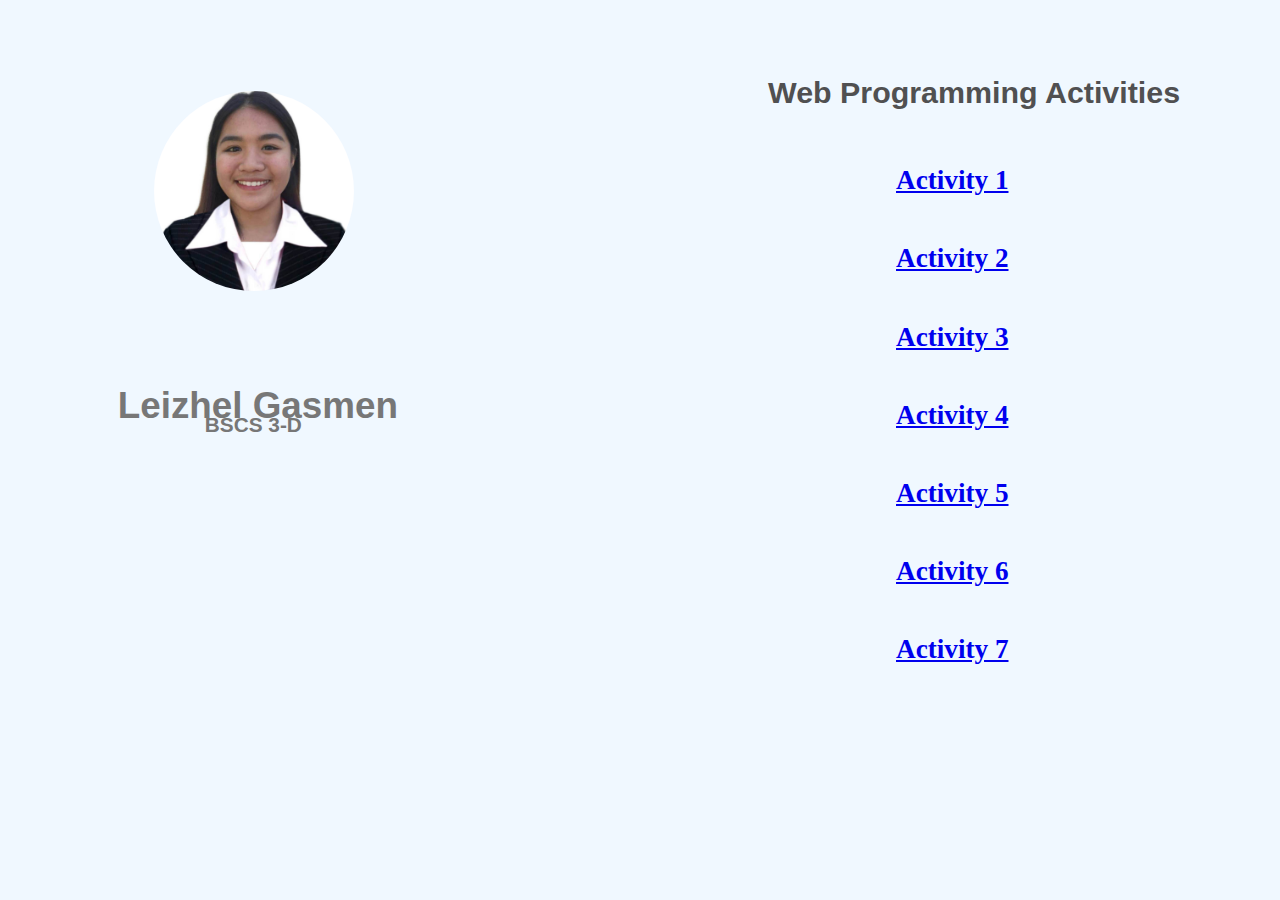
<file: index.html>
<!DOCTYPE html>
<html lang="en">
<head>
    <meta charset="UTF-8">
    <meta http-equiv="X-UA-Compatible" content="IE=edge">
    <meta name="viewport" content="width=device-width, initial-scale=1.0">
    <title>Leizhel</title>
    <link rel="stylesheet" href="https://leizhelgasmen.github.io/Web_Programming/index.css"/>
</head>
<body>
<div class="header">
    <h1>Leizhel Gasmen</h1>
    <img src="dp.jpg" id="img"/>
    <h4>BSCS 3-D</h4>
</div>
<div class="container">
    <div class="acts">
        <h3>Web Programming Activities</h3>
        <hr />
    <a href="Activities/Activity 1.html">
        <h2>Activity 1</h2></a>
        <hr />
        <a href="Activities/Activity 2.html">
        <h2>Activity 2</h2></a>
        <hr />
        <a href="Activities/Activity 3.html">
        <h2>Activity 3</h2></a>
        <hr />
        <a href="Activities/Activity 4.html">
        <h2>Activity 4</h2></a>
        <hr />
        <a href="Activities/Activity 5.html">
        <h2>Activity 5</h2></a>
        <hr />
        <a href="Activities/Activity 6.html">
        <h2>Activity 6</h2></a>
        <hr />
        <a href="Activities/Activity 7.html">
            <h2>Activity 7</h2></a>
            <hr />
        </div>
    </div>
</div>




</body>
</html>
</file>
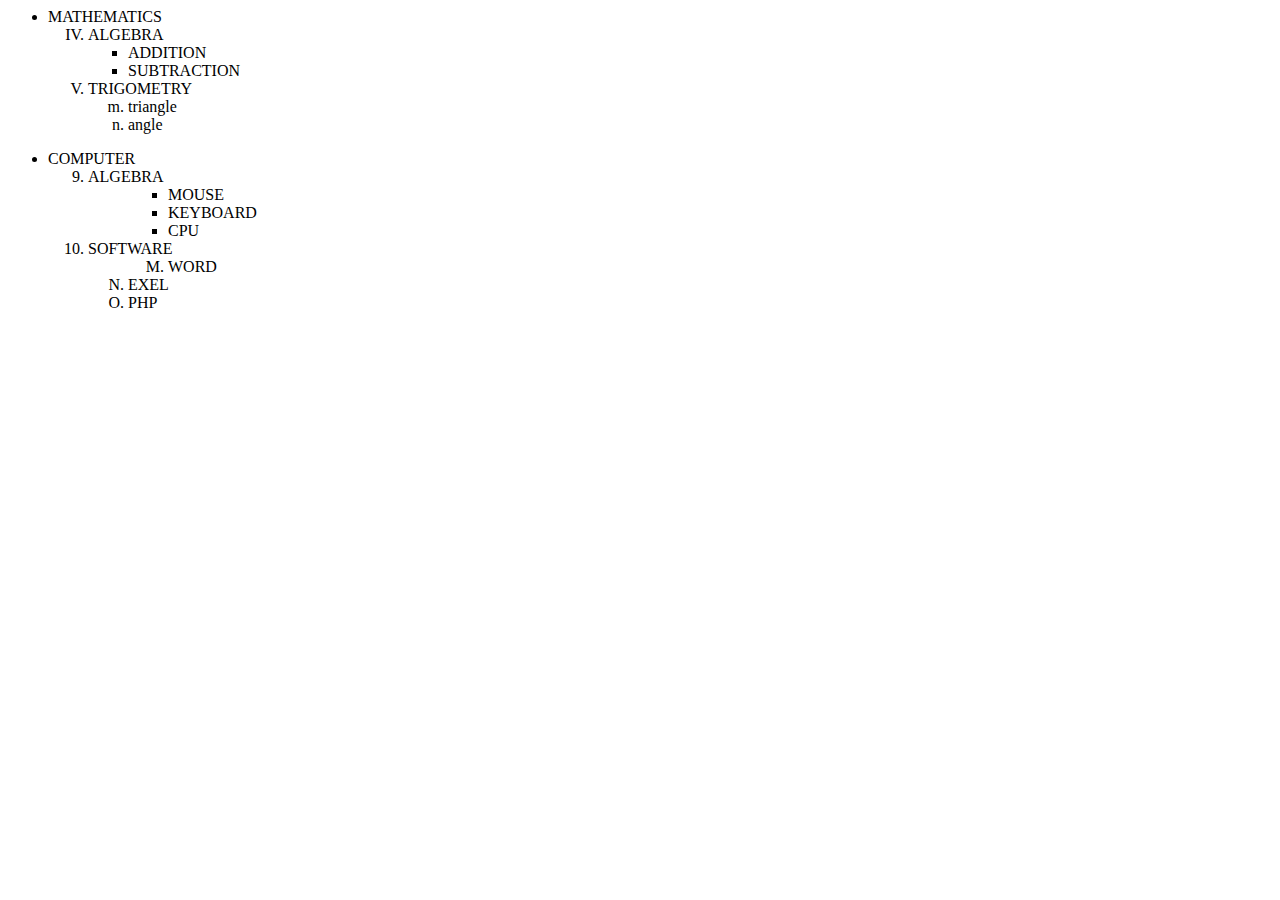
<file: Activities/Activity 1.html>
<html>
	<body>
		<title>ACTIVITY</title>
			<ul>
				<li>MATHEMATICS</li>
					<ol type="I" start="4">
						<li>ALGEBRA</li>
							<ul>
								<li>ADDITION</li>
								<li>SUBTRACTION</li>
							</ul>
						<li>TRIGOMETRY</li>
							<ol type="a" start="13">
								<li>triangle</li>
								<li>angle</li>
							</ol>
					</ol>
			</ul>
			<ul>
				<li>COMPUTER</li>
					<ol start="9">
						<li>ALGEBRA</li>
						<ul>
							<ul>
								<li>MOUSE</li>
								<li>KEYBOARD</li>
								<li>CPU</li>
							</ul>
						</ul>
						<li>SOFTWARE</li>
							<ul>
								<ol type="A" start="13">
								<li>WORD</li>
								</ol>
							</ul>
							<ol type="A" start="14">
								<li>EXEL</li>
								<li>PHP</li>
							</ol>
						</il>
					</ol>
			
			</ul>
	</body>
</html>
</file>
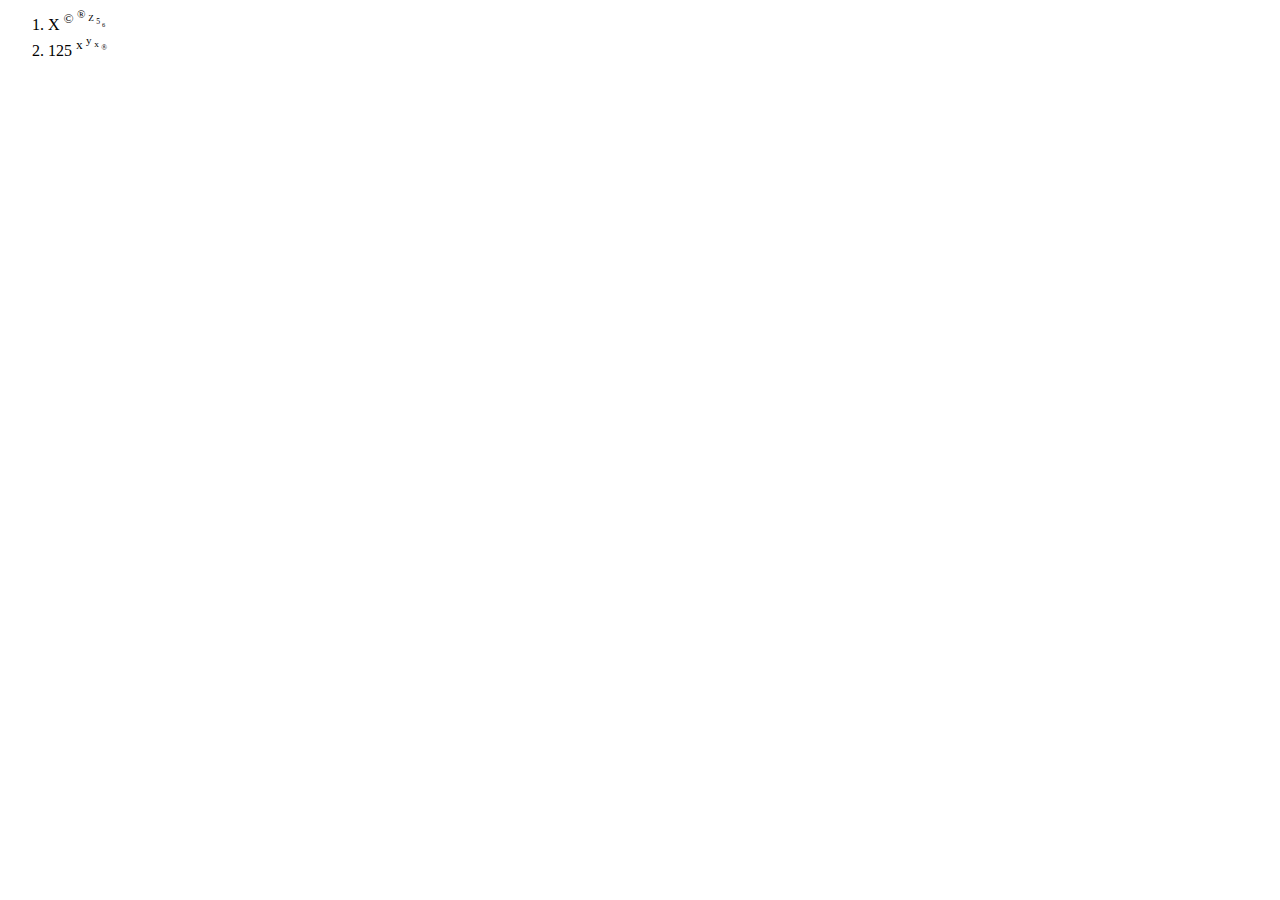
<file: Activities/Activity 2.html>
<html>
    <head>
      <title>ACTIVITY 2 SUB AND SUP</title>
    </head>
    <body>
        <ol>
         <li>X
           <sup>
             &copy;
               <sup>
                 &reg;
                  <sub>
                    Z
                     <sub>
                       5
                       <sub>
                         6
                       </sub>
                      </sub>
                  </sub>

        <li>125
          <sup>
             x
             <sup>
                  y
                   <sub>
                      x
                       <sub>
                         &reg;
                       </sub>
                   </sub>
             </sup>
          </sup>

        </li>
    </body>

</html>
</file>
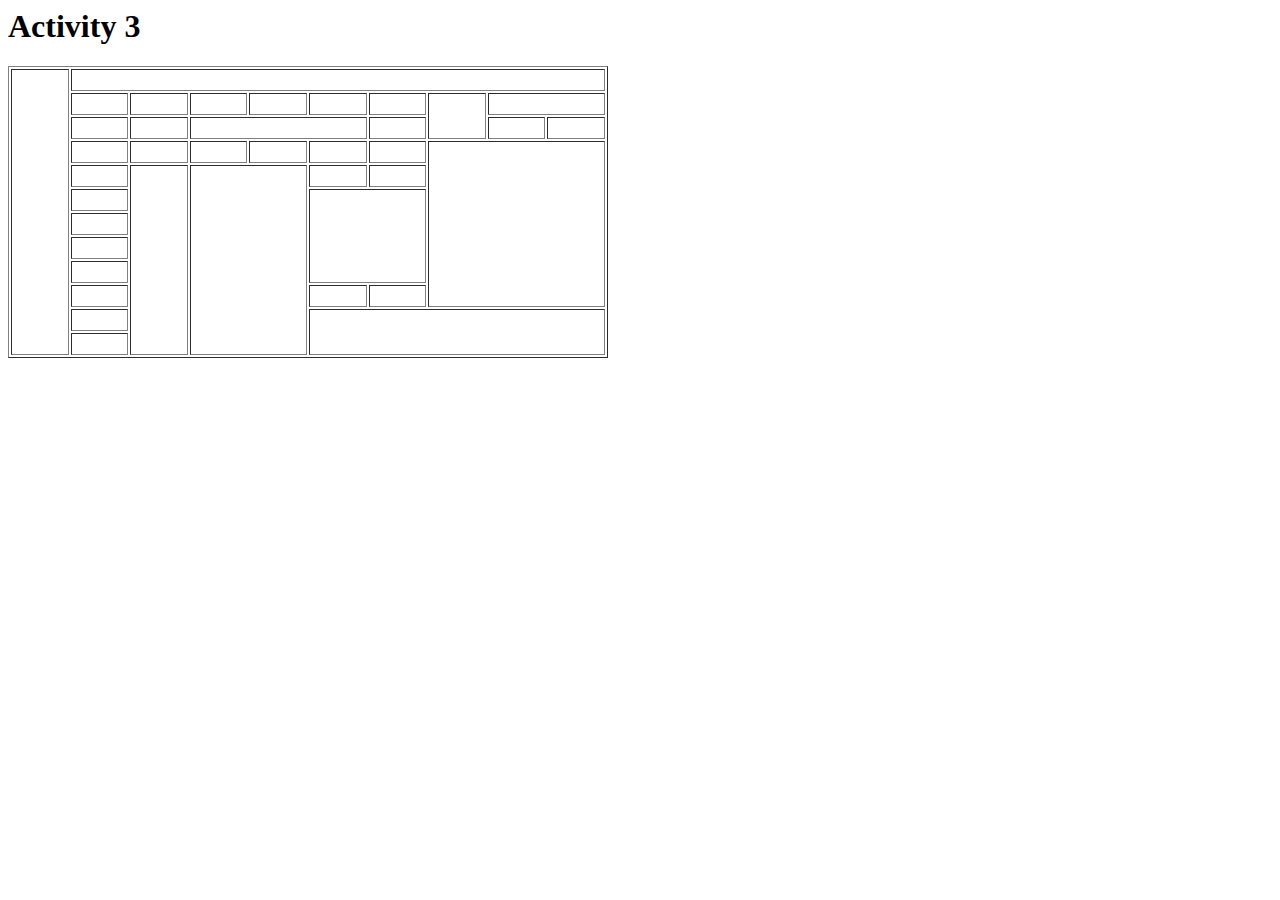
<file: Activities/Activity 3.html>
<html>
 <head>

        <title>Activity 3</title>

           <h1>Activity 3</h1>

 </head>

 <body>

<table  width=600 height=150 border =1>
    <!-- ROW 1-->
    <tr>
        <td rowspan=12>&nbsp;</td>
        <td colspan=9>&nbsp;</td>

    </tr>


     <!-- ROW 2-->
    <tr>
        <td>&nbsp;</td>
        <td>&nbsp;</td>
        <td>&nbsp;</td>
        <td>&nbsp;</td>
        <td>&nbsp;</td>
        <td>&nbsp;</td>

        <td rowspan = 2 >&nbsp;</td>
        <td colspan = 2>&nbsp;</td>
    </tr>


     <!-- ROW 3-->
    <tr>
        <td>&nbsp;</td>
        <td>&nbsp;</td>
        <td colspan =3 >&nbsp;</td>
        <td>&nbsp;</td>
        <td>&nbsp;</td>
        <td>&nbsp;</td>

    </tr>



     <!-- ROW 4-->
    <tr>
        <td>&nbsp;</td>
        <td>&nbsp;</td>
        <td>&nbsp;</td>
        <td>&nbsp;</td>
        <td>&nbsp;</td>
        <td>&nbsp;</td>
        <td  rowspan =7 colspan=3 >&nbsp;</td>


    </tr>


     <!-- ROW 5-->
    <tr>
        <td>&nbsp;</td>
        <td rowspan =8 >&nbsp;</td>
        <td rowspan =8 colspan = 2>&nbsp;</td>
        <td>&nbsp;</td>
        <td>&nbsp;</td>

    </tr>


     <!-- ROW 6-->
    <tr>
        <td>&nbsp;</td>
        <td rowspan =4 colspan = 2>&nbsp;</td>


    </tr>


     <!-- ROW 7-->
    <tr>
         <td>&nbsp;</td>
    </tr>


     <!-- ROW 8-->
    <tr>
        <td>&nbsp;</td>

    </tr>



     <!-- ROW 9-->
    <tr>
        <td>&nbsp;</td>
    </tr>


     <!-- ROW 10-->
    <tr>
        <td>&nbsp;</td>
        <td>&nbsp;</td>
        <td>&nbsp;</td>
    </tr>


     <!-- ROW 11-->
    <tr>
        <td>&nbsp;</td>
        <td rowspan=2 colspan =5>&nbsp;</td>
    </tr>


     <!-- ROW 12-->
    <tr>
        <td>&nbsp;</td>

    </tr>


    </body>

</table>
</html>
</file>
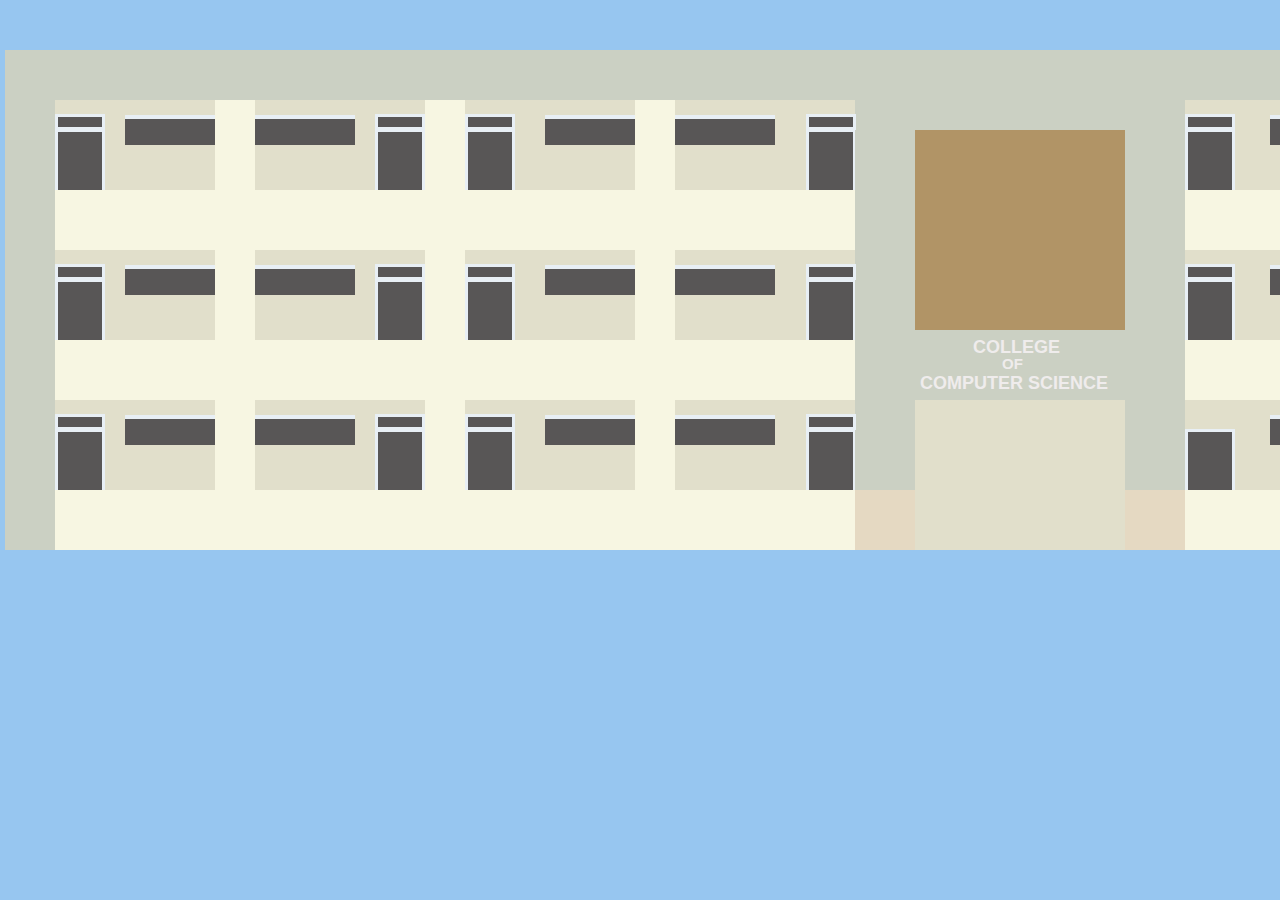
<file: Activities/Activity 6.html>
<!DOCTYPE html>
<html lang="en">
<head>
    <meta charset="UTF-8">
    <meta http-equiv="X-UA-Compatible" content="IE=edge">
    <meta name="viewport" content="width=device-width, initial-scale=1.0">
    <title>Document</title>
    <style type="text/css">
body{
    background-color:rgb(151, 198, 240)
}
#building{
    background-color: rgb(225, 223, 203);
    padding: 250px 840px;
    position: absolute;
    top: 50px;
    left: 5px;
    z-index: 0;
}
#post1{
    background-color: rgb(203, 208, 195);
    position: absolute;
    padding: 250px 25px;
    z-index: 1;
    top: 0px;
    left: 0px;
}
#f1{
    background-color: rgb(229, 217, 194)    ;
    position: absolute;
    padding: 30px 30px;
    z-index: 1;
    bottom: 0px;
    left: 0px;
}
#post2{
    background-color: rgb(203, 208, 195);
    position: absolute;
    padding: 250px 30px;
    z-index: 1;
    top: 0px;
    left: 850px;
}
#f2{
    background-color: rgb(229, 217, 194);
    position: absolute;
    padding: 30px 30px;
    z-index: 1;
    bottom: 0px;
    left: 0px;
}
#post4{
    background-color: rgb(203, 208, 195);
    position: absolute;
    padding: 250px 30px;
    z-index: 1;
    top: 0px;
    right: 500px;
}
#post5{
    background-color: rgb(203, 208, 195);
    position: absolute;
    padding: 25px 840px;
    z-index: 2;
    top: 0px;
    left: 0px;
}
#wallpaper{
    background-color: rgb(154, 131, 93);
    position: absolute;
    padding: 245px 50px;
    right: 0px;
    top: 10px;
    z-index: 1;
}
#wh{
    background-color: rgb(143, 115, 74);
    position: absolute;
    padding: 7px 50px;
    top: 40px;
    right: 0px;
}
#ws{
    background-color: rgb(143, 115, 74);
    padding: 245px 7px;
    position: absolute;
    left: 0px;
    top: 0px;
}
#mirror{
    background-color: rgba(129, 73, 1, 0.502);
    padding: 120px 120px;
    position: absolute;
    top: 60px;
    left: 900px;
}
#ccs{
    background-color: rgb(203, 208, 195);
    position: absolute;
    padding: 30px 120px;
    top: 20px;
    left: 900px;
}
#ccs2{
    background-color: rgb(203, 208, 195);
    position: absolute;
    padding: 35px 120px;
    top: 280px;
    left: 900px;
}
#floor1a{
    background-color: rgb(247, 246, 226);
    padding: 30px 450px;
    position: absolute;
    bottom: 0px;
    left: 0px;
}
#floor1b{
    background-color: rgb(247, 246, 226);
    padding: 30px 230px;
    position: absolute;
    right: 70px;
    bottom: 0px;
    z-index: 0;
}


#floor2a{
    background-color: rgb(247, 246, 226);
    padding: 30px 450px;
    position: absolute;
    left: 0px;
    top: 290px;
}
#floor2b{
    background-color: rgb(247, 246, 226);
    padding: 30px 220px;
    position: absolute;
    right: 70px;
    top: 290px;
    z-index: 0;
}
#floor3a{

    background-color: rgb(247, 246, 226);
    padding: 30px 450px;
    position: absolute;
    left: 0px;
    top: 140px;
    
}
#floor3b{
    background-color: rgb(247, 246, 226);
    padding: 30px 220px;
    position: absolute;
    right: 70px;
    top: 140px;
    z-index: 0;
}
h1{
font-size: 18px;
position: absolute;
top: -5px;
left: 68px;
font-family: sans-serif;
color:rgb(239, 236, 236); 
}
h2{
    font-size: 15px;
    position: absolute;
    top: 13px;
    left: 97px;
    font-family: sans-serif;
    color:rgb(239, 236, 236); 
    }
h3{
    font-size: 18px;
    position: absolute;
    top: 25px;
    left: 15px;
    font-family: sans-serif;
    color:rgb(239, 236, 236); 
     }
#bpostr{
    background-color: rgb(247, 246, 226);
    position: absolute;
    padding: 250px 20px;
    z-index: 1;
    top: 0px;
    right: 270px;
    } 
    #bpostl1{
    background-color: rgb(247, 246, 226);
    position: absolute;
    padding: 250px 20px;
    z-index: 1;
    left: 210px;
    top: 0px;
    }
    #bpostl2{
        background-color: rgb(247, 246, 226);
        position: absolute;
        padding: 250px 20px;
        z-index: 1;
        left: 420px;
        top: 0px;
        }
        #bpostl3{
            background-color: rgb(247, 246, 226);
            position: absolute;
            padding: 250px 20px;
            z-index: 1;
            left: 630px;
            top: 0px;
            }
#doora{
   position: absolute;
   border-color: rgb(232, 239, 245);
   border-width: 3px;
   border-style: solid;
   background-color: rgb(88, 86, 86);
   bottom: 45px;
   left:50px;
   z-index: -1;
   padding: 35px 22px;  
}
#dooraw{
    position: absolute;
    border-color: rgb(232, 239, 245);
    border-width: 3px;
    border-style: solid;
    background-color: rgb(88, 86, 86);
    bottom: 120px;
    left:50px;
    z-index: 2;
    padding: 5px 22px;  
}


#doorc{
    position: absolute;
    border-color: rgb(232, 239, 245);
    border-width: 3px;
    border-style: solid;
    background-color: rgb(88, 86, 86);
    bottom: 345px;
    left:50px;
    z-index: -1;
    padding: 35px 22px;  
 }
 #doorcw{
     position: absolute;
     border-color: rgb(232, 239, 245);
     border-width: 3px;
     border-style: solid;
     background-color: rgb(88, 86, 86);
     bottom: 420px;
     left:50px;
     z-index: 2;
     padding: 5px 22px;  
 }
 #doorb{
    position: absolute;
    border-color: rgb(232, 239, 245);
    border-width: 3px;
    border-style: solid;
    background-color: rgb(88, 86, 86);
    bottom: 195px;
    left: 50px;
    z-index: -1;
    padding: 35px 22px;  
 }
 #doorbw{
     position: absolute;
     border-color: rgb(232, 239, 245);
     border-width: 3px;
     border-style: solid;
     background-color: rgb(88, 86, 86);
     bottom: 270px;
     left:50px;
     z-index: 2;
     padding: 5px 22px;  
 }
 #doord{
    position: absolute;
    border-color: rgb(232, 239, 245);
    border-width: 3px;
    border-style: solid;
    background-color: rgb(88, 86, 86);
    bottom: 195px;
    left: 370px;
    z-index: -1;
    padding: 35px 22px;  
 }
 #doordw{
     position: absolute;
     border-color: rgb(232, 239, 245);
     border-width: 3px;
     border-style: solid;
     background-color: rgb(88, 86, 86);
     bottom: 270px;
     left: 370px;
     z-index: 2;
     padding: 5px 22px;  
 }
#doore{
    position: absolute;
    border-color: rgb(232, 239, 245);
    border-width: 3px;
    border-style: solid;
    background-color: rgb(88, 86, 86);
    bottom: 345px;
    left: 370px;
    z-index: -1;
    padding: 35px 22px;  
 }
 #doorew{
     position: absolute;
     border-color: rgb(232, 239, 245);
     border-width: 3px;
     border-style: solid;
     background-color: rgb(88, 86, 86);
     bottom: 420px;
     left: 370px;
     z-index: 2;
     padding: 5px 22px;  
 }
 #doorf{
    position: absolute;
    border-color: rgb(232, 239, 245);
    border-width: 3px;
    border-style: solid;
    background-color: rgb(88, 86, 86);
    bottom: 45px;
    left: 370px;
    z-index: -1;
    padding: 35px 22px;  
 }
 #doorfw{
     position: absolute;
     border-color: rgb(232, 239, 245);
     border-width: 3px;
     border-style: solid;
     background-color: rgb(88, 86, 86);
     bottom: 120px;
     left: 370px;
     z-index: 2;
     padding: 5px 22px;  
 }
 #doorg{
    position: absolute;
    border-color: rgb(232, 239, 245);
    border-width: 3px;
    border-style: solid;
    background-color: rgb(88, 86, 86);
    bottom: 45px;
    left: 460px;
    z-index: -1;
    padding: 35px 22px;  
 }
 #doorgw{
     position: absolute;
     border-color: rgb(232, 239, 245);
     border-width: 3px;
     border-style: solid;
     background-color: rgb(88, 86, 86);
     bottom: 120px;
     left: 460px;
     z-index: 2;
     padding: 5px 22px;  
 }

 #doorh{
    position: absolute;
    border-color: rgb(232, 239, 245);
    border-width: 3px;
    border-style: solid;
    background-color: rgb(88, 86, 86);
    bottom: 345px;
    left: 460px;
    z-index: -1;
    padding: 35px 22px;  
 }
 #doorhw{
     position: absolute;
     border-color: rgb(232, 239, 245);
     border-width: 3px;
     border-style: solid;
     background-color: rgb(88, 86, 86);
     bottom: 420px;
     left: 460px;
     z-index: 2;
     padding: 5px 22px;  
 }
 #doori{
    position: absolute;
    border-color: rgb(232, 239, 245);
    border-width: 3px;
    border-style: solid;
    background-color: rgb(88, 86, 86);
    bottom: 195px;
    left: 460px;
    z-index: -1;
    padding: 35px 22px;  
 }
 #dooriw{
     position: absolute;
     border-color: rgb(232, 239, 245);
     border-width: 3px;
     border-style: solid;
     background-color: rgb(88, 86, 86);
     bottom: 270px;
     left: 460px;
     z-index: 2;
     padding: 5px 22px;  
 }
 #doorj{
    position: absolute;
    border-color: rgb(232, 239, 245);
    border-width: 3px;
    border-style: solid;
    background-color: rgb(88, 86, 86);
    bottom: 195px;
    left: 801px;
    z-index: -1;
    padding: 35px 22px;  
 }
 #doorjw{
     position: absolute;
     border-color: rgb(232, 239, 245);
     border-width: 3px;
     border-style: solid;
     background-color: rgb(88, 86, 86);
     bottom: 270px;
     left: 801px;
     z-index: 2;
     padding: 5px 22px;  
 }
 #doork{
    position: absolute;
    border-color: rgb(232, 239, 245);
    border-width: 3px;
    border-style: solid;
    background-color: rgb(88, 86, 86);
    bottom: 345px;
    left: 801px;
    z-index: -1;
    padding: 35px 22px;  
 }
 #doorkw{
     position: absolute;
     border-color: rgb(232, 239, 245);
     border-width: 3px;
     border-style: solid;
     background-color: rgb(88, 86, 86);
     bottom: 420px;
     left: 801px;
     z-index: 2;
     padding: 5px 22px;  
 }

 #doorl{
    position: absolute;
    border-color: rgb(232, 239, 245);
    border-width: 3px;
    border-style: solid;
    background-color: rgb(88, 86, 86);
    bottom: 45px;
    left: 801px;
    z-index: -1;
    padding: 35px 22px;  
 }
 #doorlw{
     position: absolute;
     border-color: rgb(232, 239, 245);
     border-width: 3px;
     border-style: solid;
     background-color: rgb(88, 86, 86);
     bottom: 120px;
     left: 801px;
     z-index: 2;
     padding: 5px 22px;  
 }
 #doorm{
    position: absolute;
    border-color: rgb(232, 239, 245);
    border-width: 3px;
    border-style: solid;
    background-color: rgb(88, 86, 86);
    bottom: 195px;
    left: 1530px;
    z-index: -1;
    padding: 35px 22px;  
 }
 #doormw{
     position: absolute;
     border-color: rgb(232, 239, 245);
     border-width: 3px;
     border-style: solid;
     background-color: rgb(88, 86, 86);
     bottom: 270px;
     left: 1530px;
     z-index: 2;
     padding: 5px 22px;  
 }
 #doorn{
    position: absolute;
    border-color: rgb(232, 239, 245);
    border-width: 3px;
    border-style: solid;
    background-color: rgb(88, 86, 86);
    bottom: 345px;
    left: 1530px;
    z-index: -1;
    padding: 35px 22px;  
 }
#doornw{
     position: absolute;
     border-color: rgb(232, 239, 245);
     border-width: 3px;
     border-style: solid;
     background-color: rgb(88, 86, 86);
     bottom: 420px;
     left: 1530px;
     z-index: 2;
     padding: 5px 22px;  
 }
 #dooro{
    position: absolute;
    border-color: rgb(232, 239, 245);
    border-width: 3px;
    border-style: solid;
    background-color: rgb(88, 86, 86);
    bottom: 45px;
    left: 1530px;
    z-index: -1;
    padding: 35px 22px;  
 }
 #doorow{
     position: absolute;
     border-color: rgb(232, 239, 245);
     border-width: 3px;
     border-style: solid;
     background-color: rgb(88, 86, 86);
     bottom: 120px;
     left: 1530px;
     z-index: 2;
     padding: 5px 22px;  
 }

 #doorp{
    position: absolute;
    border-color: rgb(232, 239, 245);
    border-width: 3px;
    border-style: solid;
    background-color: rgb(88, 86, 86);
    bottom: 195px;
    left: 1180px;
    z-index: -1;
    padding: 35px 22px;  
 }
 #doorpw{
     position: absolute;
     border-color: rgb(232, 239, 245);
     border-width: 3px;
     border-style: solid;
     background-color: rgb(88, 86, 86);
     bottom: 270px;
     left: 1180px;  
     z-index: 2;
     padding: 5px 22px;  
 }
 #doorq{
    position: absolute;
    border-color: rgb(232, 239, 245);
    border-width: 3px;
    border-style: solid;
    background-color: rgb(88, 86, 86);
    bottom: 345px;
    left: 1180px;  
    z-index: -1;
    padding: 35px 22px;  
 }
 #doorqw{
     position: absolute;
     border-color: rgb(232, 239, 245);
     border-width: 3px;
     border-style: solid;
     background-color: rgb(88, 86, 86);
     bottom: 420px;
     left: 1180px;  
     z-index: 2;
     padding: 5px 22px;  
 }
 #doorr{
    position: absolute;
    border-color: rgb(232, 239, 245);
    border-width: 3px;
    border-style: solid;
    background-color: rgb(88, 86, 86);
    bottom: 45px;
    left: 1180px;  
    z-index: -1;
    padding: 35px 22px;  
 }
 #doorrw{
     position: absolute;
     border-color: rgb(232, 239, 245);
     border-width: 3px;
     border-style: solid;
     background-color: rgb(88, 86, 86);
     bottom: 120px;
     left: 1180px;  
     z-index: 2;
     padding: 5px 22px;  
 }
 #w1a{
    background-color: rgb(88, 86, 86);
    padding: 15px 115px;
    bottom: 105px;
    z-index: 0;
    left: 120px;
    position: absolute;
 }
 #wh1{
    padding: 2px 115px;
    top: 0px;
    z-index: 0;
    left:0px;
    position: absolute;
    background-color: rgb(232, 239, 245);
 }
 #w2a{
    background-color: rgb(88, 86, 86);
    padding: 15px 115px;
    bottom: 105px;
    z-index: 0;
    left: 540px;
    position: absolute;
 }
 #wh2{
    padding: 2px 115px;
    top: 0px;
    z-index: 0;
    left:0px;
    position: absolute;
    background-color: rgb(232, 239, 245);
 }
 #w1b{
    background-color: rgb(88, 86, 86);
    padding: 15px 115px;
    bottom: 255px;
    z-index: 0;
    left: 120px;
    position: absolute;
 }
 #wh1b{
    padding: 2px 115px;
    top: 0px;
    z-index: 0;
    left:0px;
    position: absolute;
    background-color: rgb(232, 239, 245);
 }
 #w2b{
    background-color: rgb(88, 86, 86);
    padding: 15px 115px;
    bottom: 255px;
    z-index: 0;
    left: 540px;
    position: absolute;
 }
 #wh2b{
    padding: 2px 115px;
    top: 0px;
    z-index: 0;
    left:0px;
    position: absolute;
    background-color: rgb(232, 239, 245);
 }

 #w3c{
    background-color: rgb(88, 86, 86);
    padding: 15px 115px;
    bottom: 405px;
    z-index: 0;
    left: 120px;
    position: absolute;
 }
 #wh3c{
    padding: 2px 115px;
    top: 0px;
    z-index: 0;
    left:0px;
    position: absolute;
    background-color: rgb(232, 239, 245);
 }
 #w3c2{
    background-color: rgb(88, 86, 86);
    padding: 15px 115px;
    bottom: 405px;
    z-index: 0;
    left: 540px;
    position: absolute;
 }
 #wh3c2{
    padding: 2px 115px;
    top: 0px;
    z-index: 0;
    left:0px;
    position: absolute;
    background-color: rgb(232, 239, 245);
 }
 #w1r{
    background-color: rgb(88, 86, 86);
    padding: 15px 115px;
    bottom: 405px;
    z-index: 0;
    left: 1265px;
    position: absolute;
 }
 #w1rt{
    padding: 2px 115px;
    top: 0px;
    z-index: 0;
    left:0px;
    position: absolute;
    background-color: rgb(232, 239, 245);
 }

 #w2r{
    background-color: rgb(88, 86, 86);
    padding: 15px 115px;
    bottom: 255px;
    z-index: 0;
    left: 1265px;
    position: absolute;
 }
 #w2rt{
    padding: 2px 115px;
    top: 0px;
    z-index: 0; 
    left:0px;
    position: absolute;
    background-color: rgb(232, 239, 245);
 }
 #w3r{
    background-color: rgb(88, 86, 86);
    padding: 15px 115px;
    bottom: 105px;
    z-index: 0;
    left: 1265px;
    position: absolute;
 }
 #w3rt{
    padding: 2px 115px;
    top: 0px;
    z-index: 0;
    left:0px;
    position: absolute;
    background-color: rgb(232, 239, 245);
 }
    </style>
</head>
<body>
<div id="building">
<div id="post1"></div>
<div id="post2"> <div id="f1"></div></div>
<div id="post4"><div id="f2"></div></div>
<div id="post5"></div>
<div id="wallpaper">
    <div id="wh"></div>
    <div id="ws"></div>
</div>
<div id="mirror"></div>
<div id="ccs"></div>
<div id="floor1a"></div>
<div id="floor1b"></div>
<div id="floor2a"></div>
<div id="floor2b"></div>
<div id="floor3a"></div>
<div id="floor3b"></div>
<div id="bpostr"></div>
<div id="bpostl1"></div>
<div id="bpostl2"></div>
<div id="bpostl3"></div>
<div id="doora"></div>
<div id="dooraw"></div>
<div id="doorc"></div>
<div id="doorcw"></div>
<div id="doorb"></div>
<div id="doorbw"></div>
<div id="doord"></div>
<div id="doordw"></div>
<div id="doore"></div>
<div id="doorew"></div>
<div id="doorf"></div>
<div id="doorfw"></div>
<div id="doorg"></div>
<div id="doorgw"></div>
<div id="doorh"></div>
<div id="doorhw"></div>
<div id="doori"></div>
<div id="dooriw"></div>
<div id="doorj"></div>
<div id="doorjw"></div>
<div id="doork"></div>
<div id="doorkw"></div>
<div id="doorl"></div>
<div id="doorlw"></div>
<div id="doorm"></div>
<div id="doormw"></div>
<div id="doorn"></div>
<div id="doornw"></div>
<div id="dooro"></div>
<div id="doorow"></div>
<div id="doorp"></div>
<div id="doorpw"></div>
<div id="doorq"></div>
<div id="doorqw"></div>
<div id="doorr"></div>
<div id="doorr  w"></div>
<div id="w1a">
    <div id="wh1"></div>
</div>
<div id="w2a">
    <div id="wh2"></div>
</div>
<div id="w1b">
    <div id="wh1b"></div>
</div>
<div id="w2b">
    <div id="wh2b"></div>
</div>
<div id="w3c">
    <div id="wh3c"></div>
</div>
<div id="w3c2">
    <div id="wh3c2"></div>
</div>
<div id="w1r">
    <div id="w1rt"></div>
</div>
<div id="w2r">
    <div id="w2rt"></div>
</div>
<div id="w3r">
    <div id="w3rt"></div>
</div>
<div id="ccs2">
    <h1>COLLEGE</h1>
    <h2>OF</h2>
    <h3>COMPUTER SCIENCE</h3>
</div>
</div>   
</body>
</html>
</file>
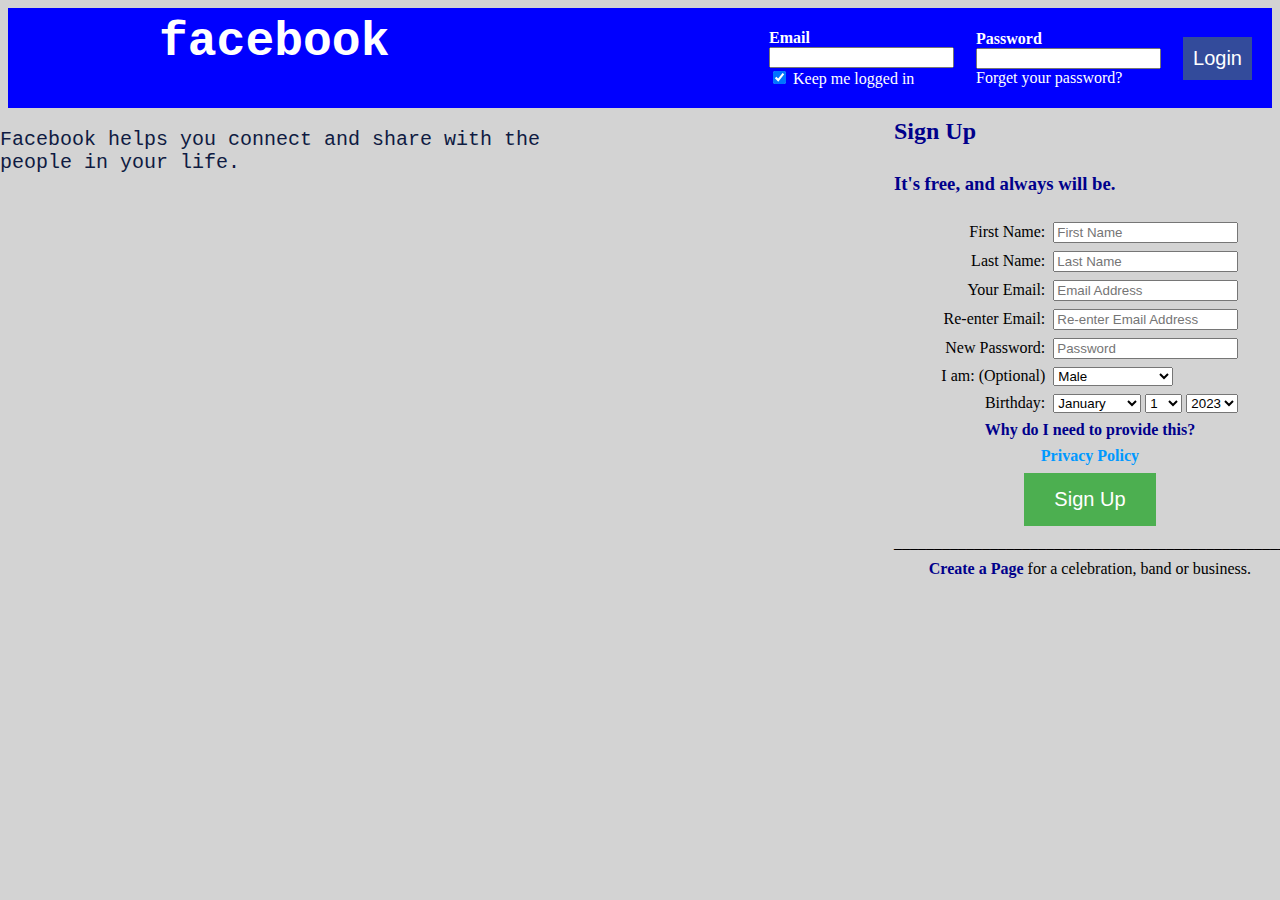
<file: Activities/Activity 7.html>
<html>
    <head>
        <title>Facebook</title>
    <style>
    .button {
  background-color: #334b9b;
  color: white;
  font-size: 20px;
  padding: 10px 10px;
  display: inline-block;
  border: none;
     }
     .button1 {
  background-color: #4CAF50;
  color: white;
  font-size: 20px;
  padding: 15px 30px;
  display: inline-block;
  border: none;
    }
    .form {
    position: relative;
    left: 69.3%; 
    margin-right: 20px;
    padding:5px;
    font-family: "Gill Sans', 'Gill Sans MT', Calibri, 'Trebuchet MS', Monospace";
    }
    p {
    font-family:'Gill Sans', 'Gill Sans MT', Calibri, 'Trebuchet MS', Monospace;
    font-size: 20px;
    position: absolute;
    right: 55%;
    color: #0f1b42;
    }
    .facebook {
        font-family: 'Gill Sans', 'Gill Sans MT', Calibri, 'Trebuchet MS', Monospace;
        font-size: 300%;
        
    }

    </style>
</head>
<body bgcolor="#D3D3D3">

  <b></b><table bgcolor="blue" width="100% height=" 100%" border="0" cellpadding="2" cellspacing="5">
      <tbody><tr>
    <td width="40%"><font color="white"><h1 align="down" class="facebook">   facebook</h1></font></td>
    <td width="50%">&nbsp;</td>
    <td align="left" width="50%" rowspan="2"><font color="white"><b>Email</b><input required type="text" maxlength="20"><input type="checkbox" checked> Keep me logged in
                </font></td>
    <td width="20%">&nbsp;</td>
    <td align="left" rowspan="2" colspan="2"><b><font color="white">Password</font></b><font color="white"><input required type="password" maxlength="30"> Forget your password?
                </font></td>
    <td width="20%">&nbsp;</td>
    <td align="right" width="40%"><button class="button">Login</button></td>
    <td width="20%">&nbsp;</td>
      </tr>
  </tbody></table>
    <p>Facebook helps you connect and share with the people in your life.</p>

        <div> 
        <table width="20%" height="40%" border="0" cellpadding="3" cellspacing"5" class="form">
       
      <tbody><tr>
                <td><font color="#00008B"><h2 colspan="2"><b>
                Sign Up<h2></h2></b></h2></font></td>
            </tr>
      <tr>
                <td colspan="2"><font color="#00008B"><h3>
                It's free, and always will be.</h3></font></td>
            </tr>
            <tr>
                <td align="right"> First Name:</td>
                <td><input required placeholder="First Name" type="text" maxlength="30"></td>
            </tr>
            <tr>
                <td align="right"> Last Name:</td>
                <td><input required placeholder="Last Name" type="text" maxlength="30"></td>
            </tr>
            <tr>
                <td align="right"> Your Email:</td>
                <td><input required placeholder="Email Address" type="email"></td>
            </tr>
            <tr>
                <td align="right"> Re-enter Email:</td>
                <td><input required placeholder="Re-enter Email Address" type="email"></td>
            </tr>
            <tr>
                <td align="right"> New Password:</td>
                <td><input required placeholder="Password" type="password"></td>
            </tr>
            <tr>
                <td align="right"> I am: (Optional)</td>
                <td><select>
                <option>Male</option>
                <option>Female</option>
                <option>Prefer not to say</option>
                </select></td>
            </tr>
            <tr>
                <td align="right">Birthday:</td>
                <td><select>
                <option>January</option>
                <option>February</option>
                <option>March</option>
                <option>April</option>
                <option>May</option>
                <option>June</option>
                <option>July</option>
                <option>August</option>
                <option>September</option>
                <option>October</option>
                <option>November</option>
                <option>December</option>
                </select>

                <select>
                <option>1</option><option>2</option><option>3</option><option>4</option><option>5</option>
                <option>6</option><option>7</option><option>8</option><option>9</option><option>10</option>
                <option>11</option><option>12</option><option>13</option><option>14</option><option>15</option>
            <option>16</option><option>17</option><option>18</option><option>19</option><option>20</option>
            <option>21</option><option>22</option><option>23</option><option>24</option><option>25</option>
            <option>26</option><option>27</option><option>28</option><option>29</option><option>30</option>
            <option>31</option>
                </select>

                <select>
                <option>2023</option><option>2022</option><option>2021</option><option>2020</option><option>2019</option>
                <option>2018</option><option>2017</option><option>2016</option><option>2015</option><option>2014</option>
                <option>2013</option><option>2012</option><option>2011</option><option>2010</option><option>2009</option>
                <option>2008</option><option>2007</option><option>2006</option><option>2005</option><option>2004</option>
                <option>2003</option><option>2002</option><option>2001</option><option>2000</option><option>1999</option>
                </select></td>
            </tr>
            <tr>
                <td colspan="2" align="center"><font color="#00008B"><b>
                Why do I need to provide this?</b></font></td>
            </tr>
            <tr>
                <td colspan="2" align="center"><font color="#0099FF"><b>
                Privacy Policy</b></font></td>
            </tr>
            <tr>
                <td colspan="2" align="center"><b>
                <button class="button1">Sign Up</button>
                </b></td>
            </tr>
      <tr>
                <td colspan="2" align="center">
                _________________________________________________</td>
            </tr>
      <tr>
                <td colspan="2" align="center"><font color="#00008B"><b>
                Create a Page</b></font> for a celebration, band or business.</td>
            </tr>
        </tbody></table>
        </div>

  
</body></html>
</file>
